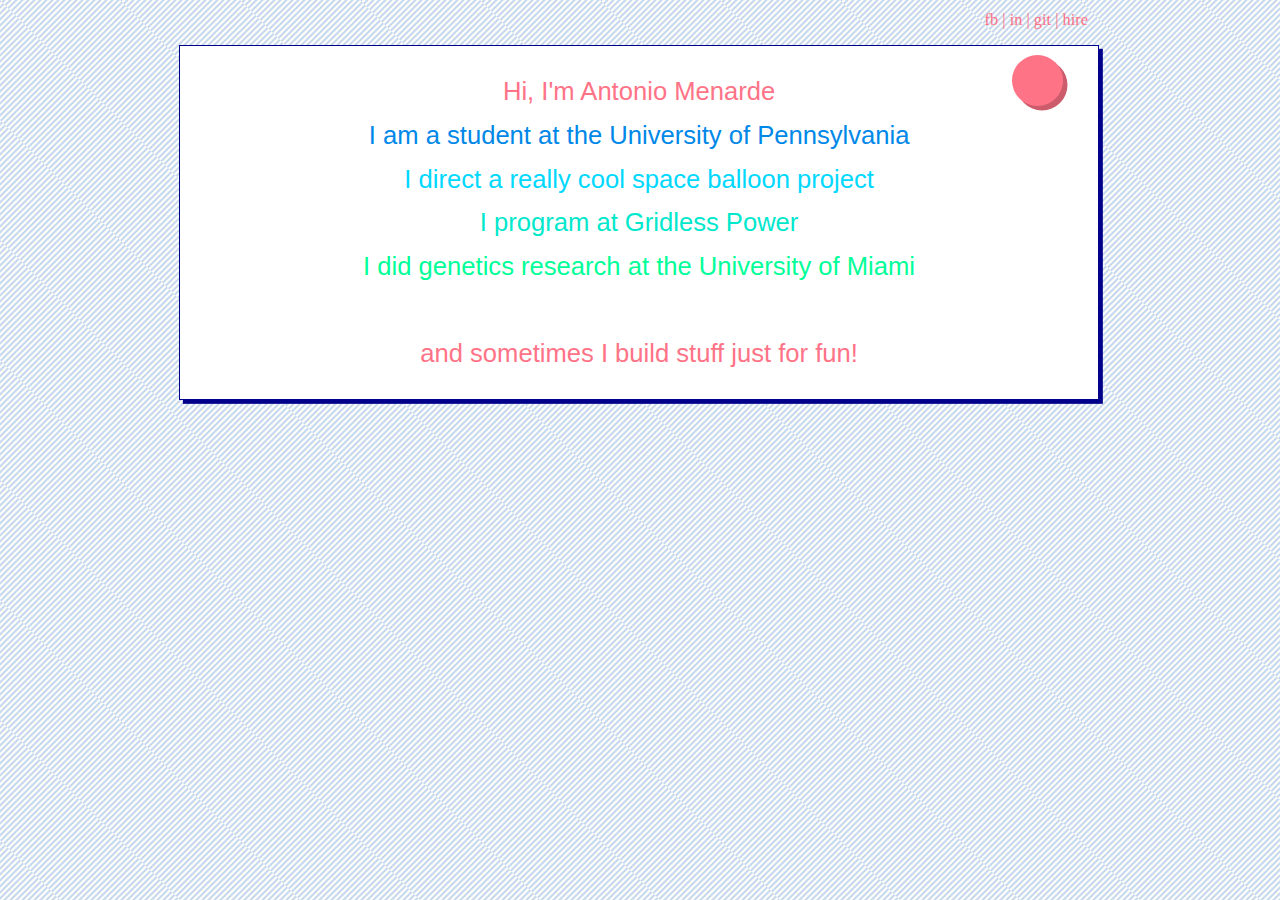
<file: index.html>
<!-- snooping around, I see -->

<!doctype html>
<html lang="en">
<head>
  <meta charset="UTF-8">
  <script src="https://ajax.googleapis.com/ajax/libs/jquery/1.12.4/jquery.min.js"></script>
  <script src="index.js"></script>
  <title>Antonio Menarde</title>
  <link rel="shortcut icon" href="img/favicon.ico" />
  <link rel="stylesheet" href="main.css">
  <link href="fonts/BungeeShade-Regular.ttf" rel="stylesheet">
  <link href="fonts/AppleSansAdjectives.ttf" rel="stylesheet">
</head>
<body>

  <div class = "main_wrapper">
  <input type = "checkbox" id = "circle">
  <label for = "circle"></label>
  <p id  = "intro">Hi, I'm Antonio Menarde</p>
  <p id = "student">I am a student at the University of Pennsylvania</p>
  <p id = "pimg"><img src="img/penn.png" alt="Penn"></p>
  <p id = "balloon">I direct a really cool space balloon project</p>
  <p id ="gridless">I program at Gridless Power</p>
  <p id = "gimg"><img src="img/gridless.png" alt="Gridless"></p>
  <p id = "genome">I did genetics research at the University of Miami</p>
  <p id = "nucleo">ACAGTCGGATCAGGTCTCAG</p><br>
  <p id = "build">and sometimes I build stuff just for fun!
    <img src="img/laugh.png" alt="Heh"><p>
  </div>

  <div class = "student_content">
    <img src="img/ben.jpg" alt="Benjamin">
    I am a part of the Jerome Fisher Program in Management and Technology, studying systems engineering at <i>SEAS</i> and business at <i>the Wharton School</i>.
    I volunteer at <i>Big Brothers Big Sisters</i> and am on the Dean's List!
  </div>

  <div class = "balloon_content">
    <img src="img/space.jpg" alt="Benjamin">
    At Penn Aerospace's balloon project we build remote sensing payloads and send them to the edge of space.
    The goal of the project is to create a community of learning and test new space technology
    (and we took this picture)!
  </div>

  <div class = "gridless_content">
    <img src="img/core.jpg" alt="Benjamin">
    At Gridless I worked on microcontroller embedded programming, did market research,
    and graphic design. I helped realize new projects for a great startup.
  </div>

  <div class = "um_content">
    <img src="img/presenting.jpg" alt="Benjamin">
    At the University of Miami I organized genome data in the largest alzeimer's genetic study to date.
    I also ran GWAS to identify disease risk and studied race distinction's effect on genome studies.
  </div>

  <div class = "build_content">
    I will put hella content here soon <i>just you wait</i>
  </div>

  <div class = "links">
    <a href="http://facebook.com/amenarde">fb</a> | <a href="http://linkedin.com/in/amenarde">in</a> | <a href="http://github.com/amenarde">git</a> | <a href="hire/index.html">hire</a>
  </div>


</body>
</html>
</file>
<file: main.css>
@font-face {
    font-family: "Bungee Shade";
    src: url(font/BungeeShadeRegular.ttf) format("truetype");
}

@font-face {
    font-family: "Apple Sans Adjectives";
    src: url(font/AppleSansAdjectives.ttf) format("truetype");
}

body {
  background-image: url('img/bluelines.jpg');
  background-attachment: fixed;
}

/* Baseline Properties */

.main_wrapper {
  border: 1px solid darkblue;
  text-align: center;
  padding: calc(0.5vh + 0.5vw);
  font-family: Helvetica, sans-serif;
  color: darkblue;
  font-size: 2vw;
  line-height: 2vh;
  background-color: white;
  position: absolute;
  right: 14vw; left: 14vw; top: 5vh;
  width: 70vw;
  box-shadow: 0.3vw 0.3vw darkblue;
}

.student_content, .balloon_content, .gridless_content, .um_content, .build_content {
  border: 1px solid darkblue;
  padding: calc(0.5vh + 0.5vw);
  font-family: Helvetica, sans-serif;
  color: #FF7387;
  font-size: calc(1vh + 1vw);
  line-height: calc(1.5vh + 1.5vw);
  background-color: white;
  position: absolute;
  right: 14vw; left: 14vw; top: 48vh;
  width: 70vw;
  box-shadow: 0.3vw 0.3vw darkblue;
}

.student_content img, .balloon_content img, .um_content img, .build_content img{
  height: 12vw;
  width: 16vw;
  float: left;
  padding-right: 1vw;
}

.gridless_content img {
  width: 14vw;
  height: 13.2vw;
  float: left;
  padding-right: 1vw;
}

.links {
  font-size: calc(0.75vh + 0.75vw);
  line-height: 2vh;
  color: #FF7387;
  text-decoration: none;
  position: absolute;
  right: 15vw; top: 1vh;
  min-height: 18px;
}

.links a {
  font-size: calc(0.75vh + 0.75vw);
  line-height: calc(1vh + 1vw);
  color: #FF7387;
  text-decoration: none;
}

.links a:hover {
  text-shadow: 0.1vw 0.1vw #E7E2EB;
  text-decoration: underline;
}

#circle {
   position: absolute;
   top: -9999px;
   left: -9999px;
}

#pimg img { display: none; }
#gimg img { display: none; }
#build img {display: none; }
#intro { color: #FF7387; }
#nucleo {display: none; color: #00FF98; }
#student { color: #0088E8; }
#balloon { color: #00D8FF; }
#gridless { color: #00E8CC; }
#genome { color: #00FF98; }
#build { color: #FF7387;}
/* ================================ */

/* Circle Reaction Code */
label[for=circle] {
  background: #FF7387;
  width: 4vw; height: 4vw; border-radius: 50%;
  left: 65vw; top: 1vh;
  position: absolute;
  text-align: center;
  font-size: 1vw;
  box-shadow: 0.5vh 0.5vh #CC5C6C;
}
label[for=circle]:hover {
  background: #FFABB7;
  box-shadow: 0.5vh 0.5vh #FF7387;
}
#circle:checked ~ label[for=circle] {
  left: calc(65vw + 0.5vh); top: 1.5vh;
  box-shadow: 0vh 0vh #FF7387;
}
#circle:checked ~ #intro {
  font-family: "Bungee Shade", Helvetica, sans-serif;
  font-size: 3vw;
}
#circle:checked ~ #balloon { font-family: "Apple Sans Adjectives", Helvetica, sans-serif; font-size: 2vw; }
#circle:checked ~ #pimg img { display: inline; height: 6vw; width: 18vw; }
#circle:checked ~ #gimg img { display: inline; height: 4vw; width: 30vw; }
#circle:checked ~ #build img { display: inline; align: top; height: 2vw; width: 2vw; }
#circle:checked ~ #nucleo { display: inline; }
#circle:checked ~ #student { display: none; }
#circle:checked ~ #gridless { display: none; }
#circle:checked ~ #genome { display: none; }
/* ================================ */

/* Basic Action styling */
#intro:hover{ cursor: url('img/profile.ico'), default; }

#student:hover, #balloon:hover, #gridless:hover, #genome:hover, #build:hover {
  text-shadow: 0.1vw 0.1vw #E7E2EB;
  font-size: 2.2vw;
  cursor: pointer;
}
/* ================================ */
</file>
